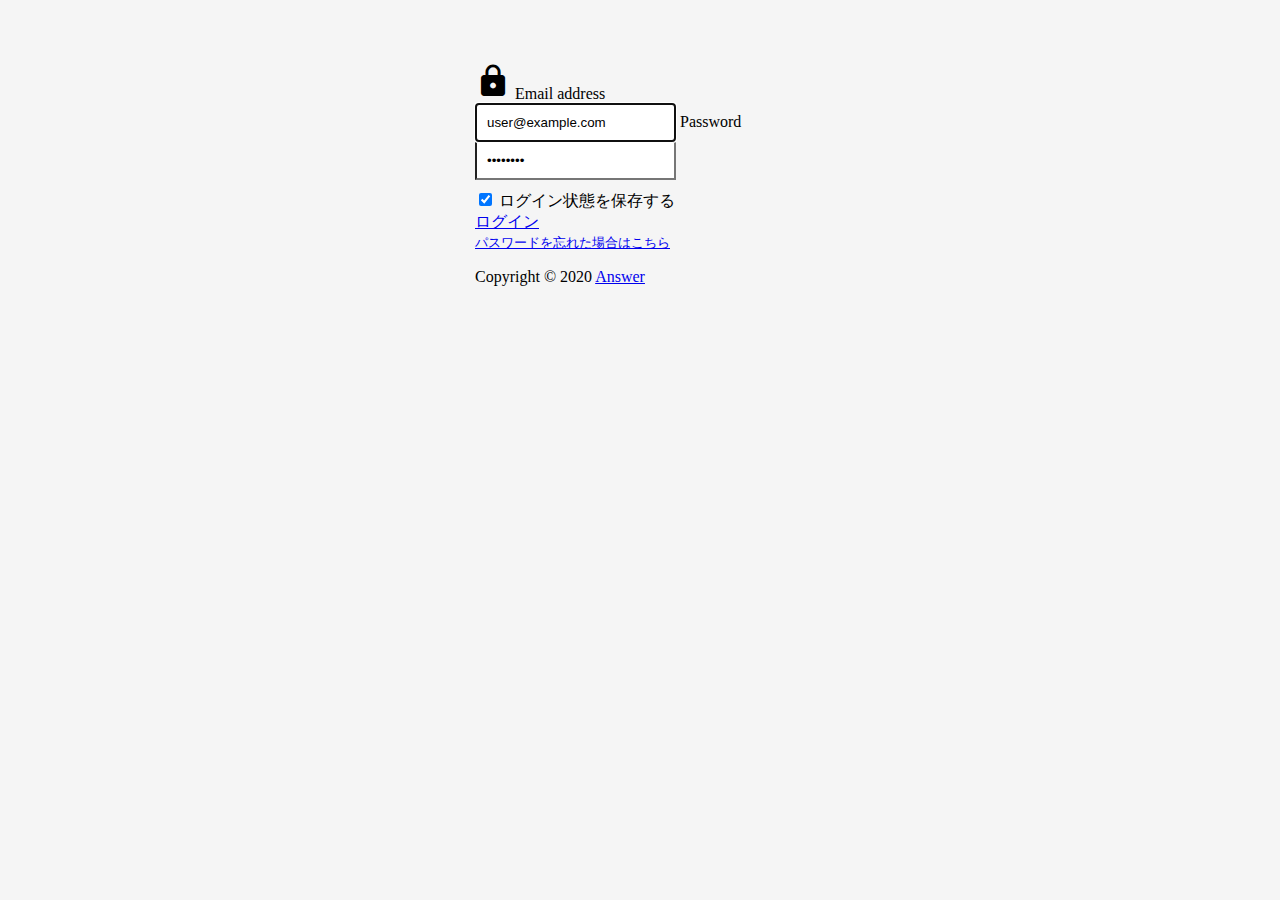
<file: index.html>
<!doctype html>
<html lang="ja" class="h-100">

<head>
	<meta charset="utf-8">
	<title>Ans Share</title>
	<meta name="description" content="社内SNSサンプル">
	<meta name="viewport" content="width=device-width, initial-scale=1, shrink-to-fit=no">
	<link href="https://fonts.googleapis.com/icon?family=Material+Icons" rel="stylesheet">
	<link rel="stylesheet" href="https://stackpath.bootstrapcdn.com/bootstrap/4.1.3/css/bootstrap.min.css" integrity="sha384-MCw98/SFnGE8fJT3GXwEOngsV7Zt27NXFoaoApmYm81iuXoPkFOJwJ8ERdknLPMO" crossorigin="anonymous">
	<link rel="stylesheet" href="styles/login.css">
</head>

<body class="h-100 text-center">
	<form class="form-login">
		<i class="mb-3 material-icons" style="font-size: 36px">lock</i>
		<label for="loginEmail" class="sr-only">Email address</label>
		<input type="email" id="loginEmail" class="form-control" placeholder="メールアドレス" required autofocus value="user@example.com">
		<label for="loginPassword" class="sr-only">Password</label>
		<input type="password" id="loginPassword" class="form-control" placeholder="パスワード" required value="password">
		<div class="checkbox mb-3">
			<label><input type="checkbox" checked> ログイン状態を保存する </label>
		</div>
		<a class="btn btn-primary btn-lg btn-block" href="home.html" role="button">ログイン</a>
		<div class="mt-2">
			<a href="#" rel="nofollow">
				<small>パスワードを忘れた場合はこちら</small>
			</a>
		</div>
		<p class="mt-5 mb-3 text-muted"> Copyright &copy; 2020 <a href="#" rel="nofollow">Answer</a>
		</p>
	</form>
</body>

</html>
</file>
<file: styles/login.css>
body {
	display: -ms-flexbox;
	display: flex;
	-ms-flex-align: center;
	align-items: center;
	padding-top: 40px;
	padding-bottom: 40px;
	background-color: #f5f5f5;
}

.form-login {
	width: 100%;
	max-width: 330px;
	padding: 15px;
	margin: auto;
}

.form-login .form-control {
	position: relative;
	box-sizing: border-box;
	height: auto;
	padding: 10px;
}

.form-login .form-control:focus {
	z-index: 2;
}

.form-login input[type="email"] {
	margin-bottom: -1px;
	border-bottom-right-radius: 0;
	border-bottom-left-radius: 0;
}

.form-login input[type="password"] {
	margin-bottom: 10px;
	border-top-left-radius: 0;
	border-top-right-radius: 0;
}
</file>
